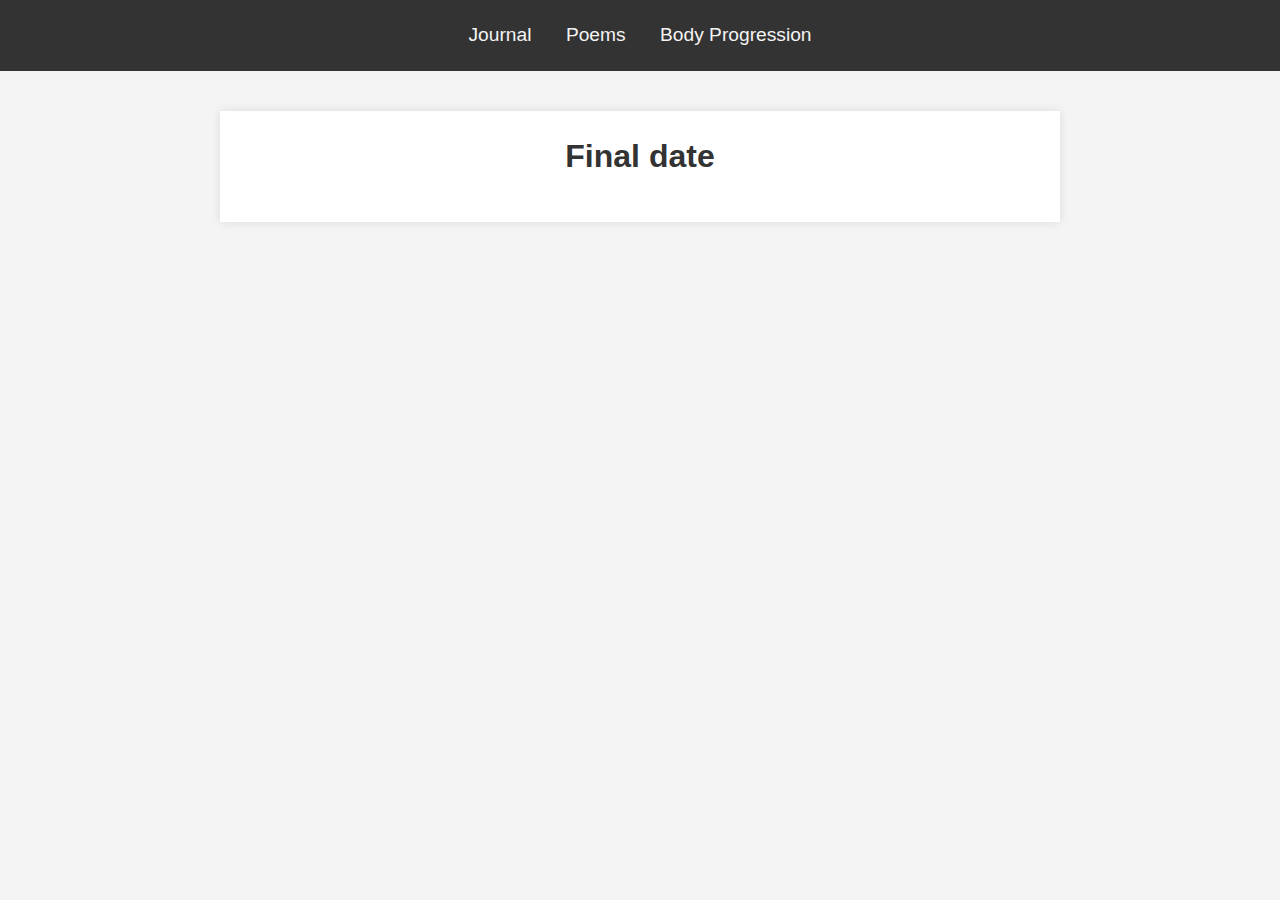
<file: index.html>
<!-- index.html -->
<!DOCTYPE html>
<html>
<head>
    <link rel="stylesheet" type="text/css" href="css/index.css">
    
    <meta name="viewport" content="width=device-width, initial-scale=1">
    <title>Journal</title>
</head>
<body>
    <header>
        <nav>
            <a href="html/Journal.html">Journal</a>
            <a href="html/poems.html">Poems</a>
            <a href="html/body_progression.html">Body Progression</a>
        </nav>
    </header>
    <main>
        <h1>Final date</h1>
        <div id="countdown"></div>
    </main>
    <script src="js/index.js" ></script>
</body>
</html>
</file>
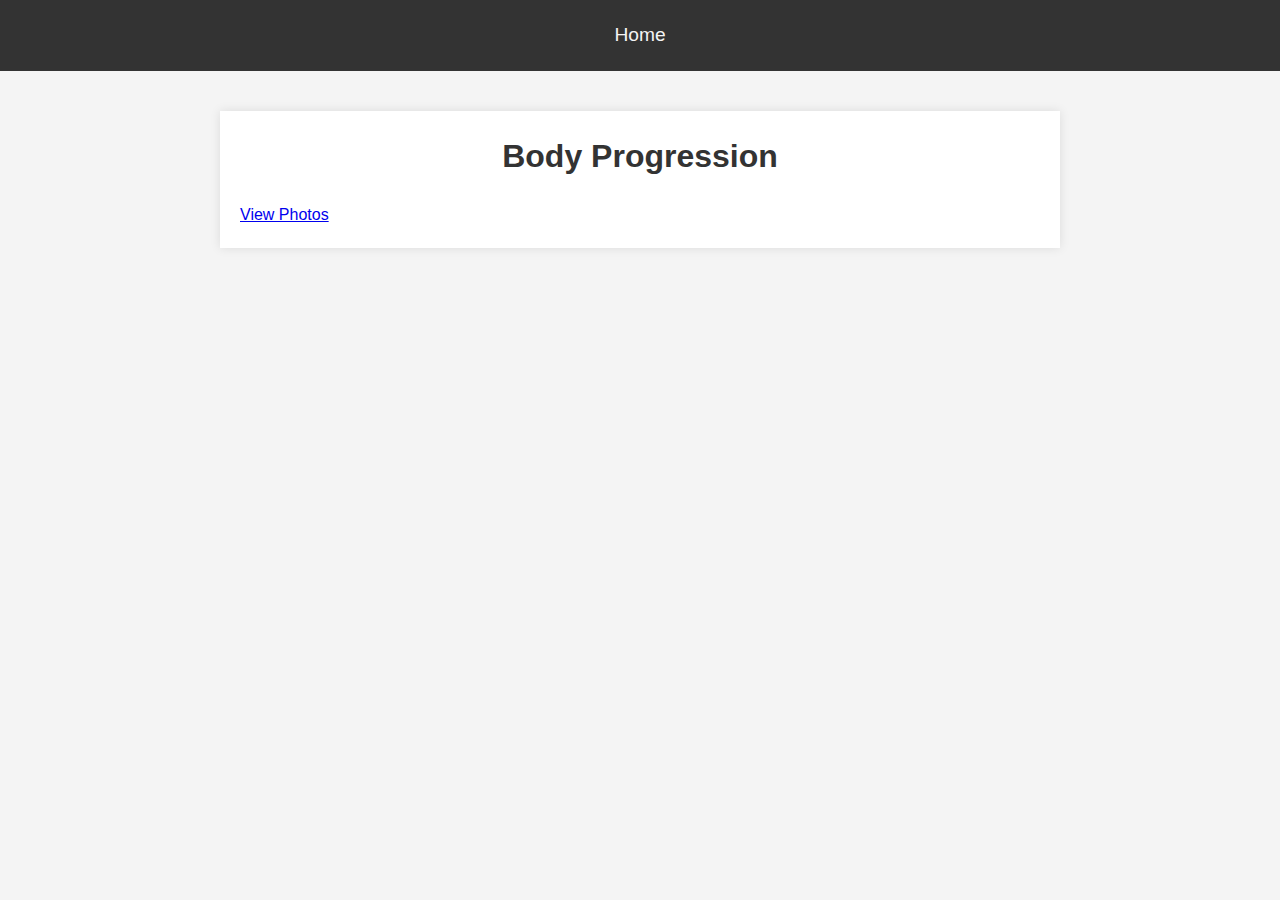
<file: html/body_progression.html>
<!-- body_progression.html -->
<!DOCTYPE html>
<html>
<head>
    <link rel="stylesheet" type="text/css" href="../css/body.css">
</head>
<body>
    <header>
        <nav>
            <a href="../index.html">Home</a>
        </nav>
    </header>
    <main>
        <h1>Body Progression</h1>
        <a href="https://www.example.com">View Photos</a>
    </main>
</body>
</html>
</file>
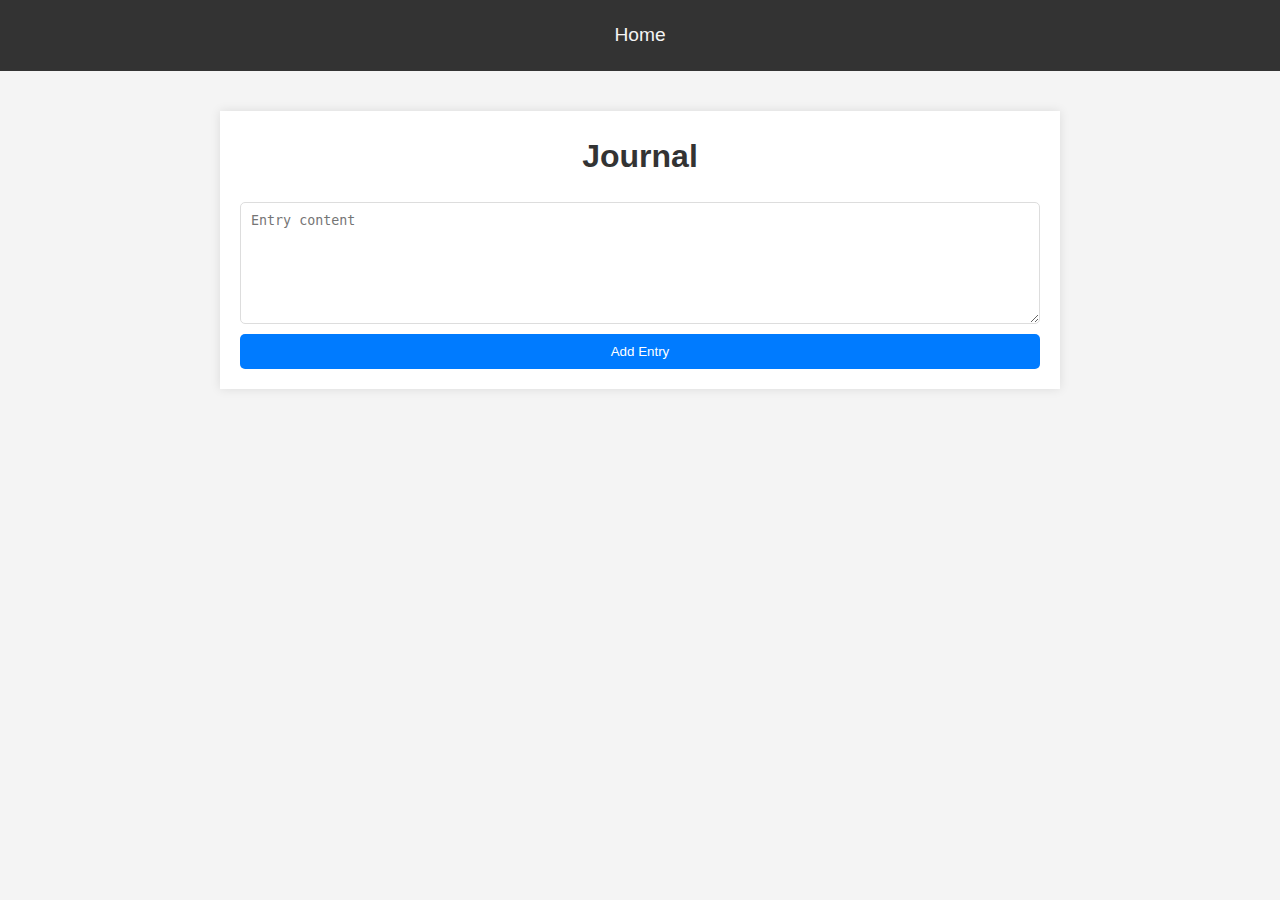
<file: html/Journal.html>
<!-- Journal.html -->
<!DOCTYPE html>
<html>
<head>
    <link rel="stylesheet" type="text/css" href="../css/journal.css">

</head>
<body>
    <header>
        <nav>
            <a href="../index.html">Home</a>
        </nav>
    </header>
    <main>
        <h1>Journal</h1>
        <div id="entries"></div>
        <form id="entry-form">
            <textarea id="entry-content" placeholder="Entry content"></textarea>
            <button type="submit">Add Entry</button>
        </form>
    </main>
    <script src="../js/Journal.js"></script>
</body>
</html>
</file>
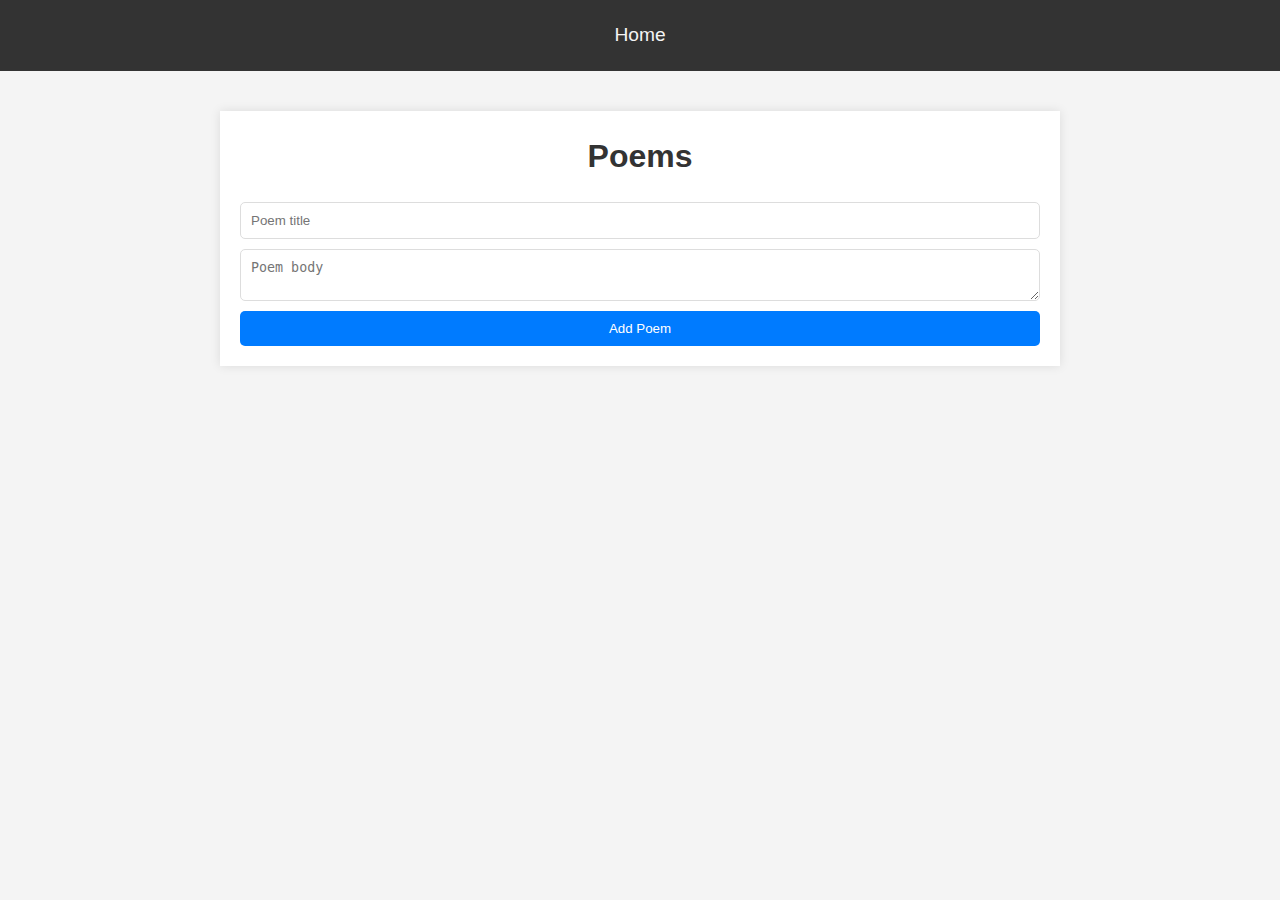
<file: html/poems.html>
<!-- poems.html -->
<!DOCTYPE html>
<html>
<head>
    <link rel="stylesheet" type="text/css" href="../css/poems.css">
    
</head>
<body>
    <header>
        <nav>
            <a href="../index.html">Home</a>
        </nav>
    </header>
    
    <main>
        <h1>Poems</h1>
        <div id="poem-display"></div>
        <div id="poems"></div>
        <form id="poem-form">
            <input type="text" id="poem-title" placeholder="Poem title">
            <textarea id="poem-body" placeholder="Poem body"></textarea>
            <button type="submit">Add Poem</button>
        </form>
    </main>
    <script src="../js/poems.js"></script>
</body>
</html>
</file>
<file: css/index.css>
/* Reset some default styles */
body, h1, h2, h3, p, ul, li {
    margin: 0;
    padding: 0;
    font-family: Arial, sans-serif;
}

body {
    background-color: #f4f4f4;
    color: #333;
    line-height: 1.6;
}

header {
    background-color: #333;
    color: #f4f4f4;
    padding: 20px 0;
    text-align: center;
}

nav a {
    color: #f4f4f4;
    text-decoration: none;
    margin: 0 15px;
    font-size: 1.2em;
}

nav a:hover {
    color: #007BFF;
}

main {
    max-width: 800px;
    margin: 40px auto;
    padding: 20px;
    background-color: #fff;
    box-shadow: 0px 0px 10px 0px rgba(0,0,0,0.1);
}

h1 {
    text-align: center;
    color: #333;
    margin-bottom: 20px;
}

#countdown {
    font-size: 2em;
    text-align: center;
    color: #007BFF;
}
</file>
<file: css/body.css>
/* Reset some default styles */
body, h1, h2, h3, p, ul, li {
    margin: 0;
    padding: 0;
    font-family: Arial, sans-serif;
}

body {
    background-color: #f4f4f4;
    color: #333;
    line-height: 1.6;
}

header {
    background-color: #333;
    color: #f4f4f4;
    padding: 20px 0;
    text-align: center;
}

nav a {
    color: #f4f4f4;
    text-decoration: none;
    margin: 0 15px;
    font-size: 1.2em;
}

nav a:hover {
    color: #007BFF;
}

main {
    max-width: 800px;
    margin: 40px auto;
    padding: 20px;
    background-color: #fff;
    box-shadow: 0px 0px 10px 0px rgba(0,0,0,0.1);
}

h1 {
    text-align: center;
    color: #333;
    margin-bottom: 20px;
}

#photos {
    display: flex;
    flex-wrap: wrap;
    justify-content: space-between;
    margin-bottom: 20px;
}

#photos img {
    width: 100%;
    max-width: 200px;
    margin-bottom: 10px;
}

form {
    display: flex;
    flex-direction: column;
    gap: 10px;
}

form input, form button {
    padding: 10px;
    border: 1px solid #ddd;
    border-radius: 5px;
}

form button {
    border: none;
    background-color: #007BFF;
    color: #fff;
    cursor: pointer;
}

form button:hover {
    background-color: #0056b3;
}
</file>
<file: css/journal.css>
/* Reset some default styles */
body, h1, h2, h3, p, ul, li {
    margin: 0;
    padding: 0;
    font-family: Arial, sans-serif;
}

body {
    background-color: #f4f4f4;
    color: #333;
    line-height: 1.6;
}

header {
    background-color: #333;
    color: #f4f4f4;
    padding: 20px 0;
    text-align: center;
}

nav a {
    color: #f4f4f4;
    text-decoration: none;
    margin: 0 15px;
    font-size: 1.2em;
}

nav a:hover {
    color: #007BFF;
}

main {
    max-width: 800px;
    margin: 40px auto;
    padding: 20px;
    background-color: #fff;
    box-shadow: 0px 0px 10px 0px rgba(0,0,0,0.1);
}

h1 {
    text-align: center;
    color: #333;
    margin-bottom: 20px;
}

#entries {
    margin-bottom: 20px;
}

#entry-form {
    display: flex;
    flex-direction: column;
    gap: 10px;
}

#entry-form textarea {
    padding: 10px;
    border: 1px solid #ddd;
    border-radius: 5px;
    min-height: 100px;
}

#entry-form button {
    padding: 10px 20px;
    border: none;
    background-color: #007BFF;
    color: #fff;
    cursor: pointer;
    border-radius: 5px;
}

#entry-form button:hover {
    background-color: #0056b3;
}
</file>
<file: css/poems.css>
/* Reset some default styles */
body, h1, h2, h3, p, ul, li {
    margin: 0;
    padding: 0;
    font-family: Arial, sans-serif;
}

body {
    background-color: #f4f4f4;
    color: #333;
    line-height: 1.6;
}

header {
    background-color: #333;
    color: #f4f4f4;
    padding: 20px 0;
    text-align: center;
}

nav a {
    color: #f4f4f4;
    text-decoration: none;
    margin: 0 15px;
    font-size: 1.2em;
}

nav a:hover {
    color: #007BFF;
}

main {
    max-width: 800px;
    margin: 40px auto;
    padding: 20px;
    background-color: #fff;
    box-shadow: 0px 0px 10px 0px rgba(0,0,0,0.1);
}

h1 {
    text-align: center;
    color: #333;
    margin-bottom: 20px;
}

#poems {
    margin-bottom: 20px;
}

#poem-form {
    display: flex;
    flex-direction: column;
    gap: 10px;
}

#poem-form input, #poem-form textarea {
    padding: 10px;
    border: 1px solid #ddd;
    border-radius: 5px;
}

#poem-form button {
    padding: 10px 20px;
    border: none;
    background-color: #007BFF;
    color: #fff;
    cursor: pointer;
    border-radius: 5px;
}

#poem-form button:hover {
    background-color: #0056b3;
}
</file>
